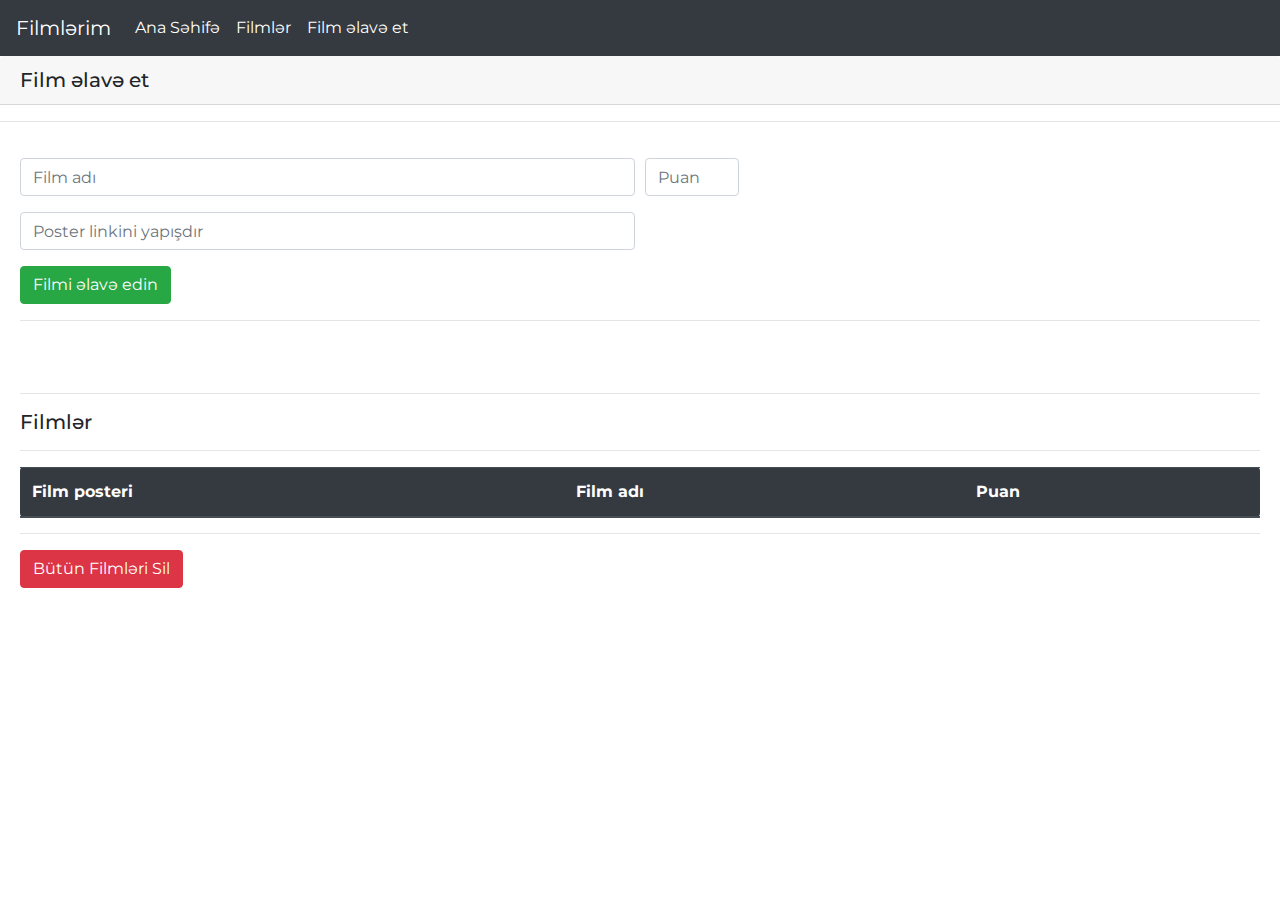
<file: Admin/index.html>
<!DOCTYPE html>
<html lang="en">
<head>
    <meta charset="UTF-8">
    <meta http-equiv="X-UA-Compatible" content="IE=edge">
    <meta name="viewport" content="width=device-width, initial-scale=1.0">
    <title>Add Movies</title>
    <link rel="stylesheet" href="../CSS/style.css">
    <link rel="stylesheet" href="https://cdn.jsdelivr.net/npm/bootstrap@4.4.1/dist/css/bootstrap.min.css" integrity="sha384-Vkoo8x4CGsO3+Hhxv8T/Q5PaXtkKtu6ug5TOeNV6gBiFeWPGFN9MuhOf23Q9Ifjh" crossorigin="anonymous">

</head>
<body>
    <header>
        <nav class="navbar navbar-expand-lg navbar-dark bg-dark d-flex justify-content-between">
            <a class="navbar-brand" href="../index.html">Filmlərim</a>
            <button class="navbar-toggler" type="button" data-toggle="collapse" data-target="#navbarNav" aria-controls="navbarNav" aria-expanded="false" aria-label="Toggle navigation">
              <span class="navbar-toggler-icon"></span>
            </button>
            <div class="collapse navbar-collapse" id="navbarNav">
              <ul class="navbar-nav">
                <li class="nav-item active">
                  <a class="nav-link" href="../index.html">Ana Səhifə</a>
                </li>
                <li class="nav-item active">
                  <a class="nav-link" href="#movies">Filmlər</a>
                </li>
                <li class="nav-item active">
                  <a class="nav-link" href="index.html">Film əlavə et</a>
                </li>
              </ul>
            </div>
          </nav>
    </header>

    <section id="add-films">
      <div class="card-row">
        <h5 class="card-header">Film əlavə et</h5>
        <hr>

        <div class="card-body">
          <form id="film-form" name="form">
            <div class="form-row">
              <div class="form-group col-md-6">
                <input class="form-control" type="text" name="title" id="film-title" placeholder="Film adı">
              </div>
              <div class="form-group col-md-1">
                <input class="form-control" type="number" min="1" max="10" name="score" id="film-score" placeholder="Puan">
              </div>
              <hr>
              <div class="form-group col-md-6">
                <input class="form-control" type="text" name="film-poster" id="film-poster-url" placeholder="Poster linkini yapışdır">
              </div>

            </div>
            <button type="submit" class="btn btn-success">Filmi əlavə edin</button>
          </form>
          <hr>
        </div>
        <div class="card-body">

          <hr>
          <h5 class="card-title" id="films-title">Filmlər</h5>
          <hr>
  
          <table class="table table-dark rounded">
              <thead>
                <tr>
                  <th scope="col">Film posteri</th>
                  <th scope="col">Film adı</th>
                  <th scope="col">Puan</th>
                </tr>
              </thead>
              <tbody id="film-list">
                <tr>
                  <!--<td><img src="" class="img-fluid img-thumbnail" alt="film-poster"></td>
                  <td></td>
                  <td></td>
                  <td><a href="" id="delete-film" class="btn btn-dark"></a></td>
                </tr>-->
              </tbody>
            </table>
            <hr>
            <a href="" id="clear-all" class="btn btn-danger">Bütün Filmləri Sil</a>
          </div>
      </div>
      </div>
    </section>

    <script src="https://code.jquery.com/jquery-3.4.1.slim.min.js" integrity="sha384-J6qa4849blE2+poT4WnyKhv5vZF5SrPo0iEjwBvKU7imGFAV0wwj1yYfoRSJoZ+n" crossorigin="anonymous"></script>
    <script src="https://cdn.jsdelivr.net/npm/popper.js@1.16.0/dist/umd/popper.min.js" integrity="sha384-Q6E9RHvbIyZFJoft+2mJbHaEWldlvI9IOYy5n3zV9zzTtmI3UksdQRVvoxMfooAo" crossorigin="anonymous"></script>
    <script src="https://cdn.jsdelivr.net/npm/bootstrap@4.4.1/dist/js/bootstrap.min.js" integrity="sha384-wfSDF2E50Y2D1uUdj0O3uMBJnjuUD4Ih7YwaYd1iqfktj0Uod8GCExl3Og8ifwB6" crossorigin="anonymous"></script>
    <script src="../script/film.js"></script>
    <script src="../script/storage.js"></script>
    <script src="../script/ui.js"></script>
    <script src="../script/app.js"></script>
</body>
</html>
</file>
<file: CSS/style.css>
@import url('https://fonts.googleapis.com/css2?family=Montserrat:wght@500&family=Poppins:wght@500&display=swap');

* {
    font-family: 'Montserrat', sans-serif;
}

.nav-item:hover {
    border-radius: 6px;
    background-color: #252525;
}

.nav-item:hover:nth-child(3){
    background-color: red;
}

.img-fluid{
    max-width: 50%;
    height: auto;
}
</file>
